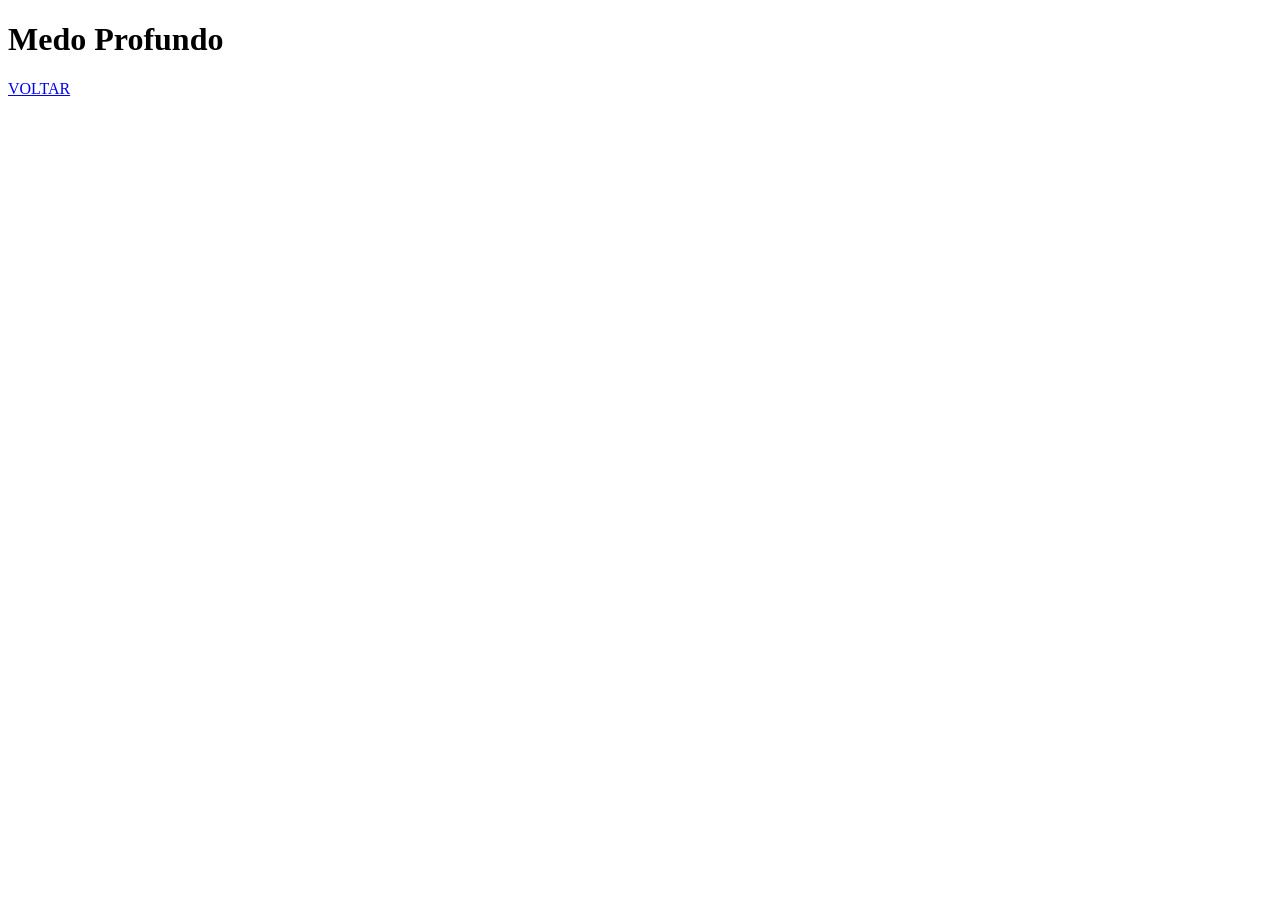
<file: html/PagMedoProfundo.html>
<!DOCTYPE html>
<html lang="pt-BR">
<head>
    <meta charset="UTF-8">
    <meta name="viewport" content="width=device-width, initial-scale=1.0">
    <title>HabechianArtStudio</title>
</head>
<body>
    <h1>Medo Profundo</h1>
    <a href="../index.html">VOLTAR</a>
</body>
</html>
</file>
